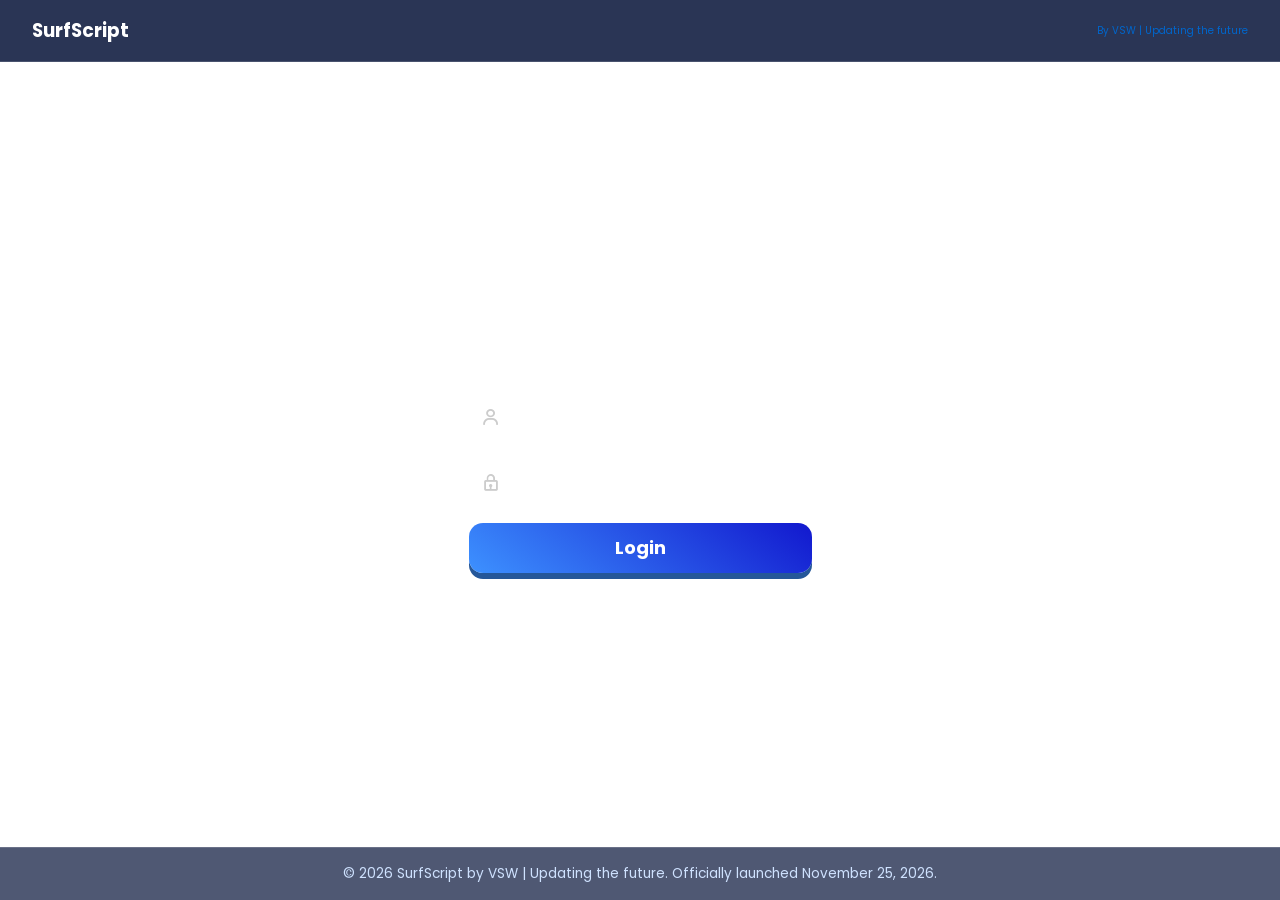
<file: index.html>
<!DOCTYPE html>
<html lang="en">
<head>
    <link href='https://unpkg.com/boxicons@2.1.4/css/boxicons.min.css' rel='stylesheet'>
    <link rel="preconnect" href="https://fonts.googleapis.com">
<link rel="preconnect" href="https://fonts.gstatic.com" crossorigin>
<link href="https://fonts.googleapis.com/css2?family=Poppins:ital,wght@0,100;0,200;0,300;0,400;0,500;0,600;0,700;0,800;0,900;1,100;1,200;1,300;1,400;1,500;1,600;1,700;1,800;1,900&display=swap" rel="stylesheet">
    <link rel="stylesheet" href="why.css">
    <meta charset="UTF-8">
    <meta name="viewport" content="width=device-width, initial-scale=1.0">
    <link rel="icon" type="image/png" href="https://cdn.pixabay.com/photo/2016/12/31/00/43/computer-1941945_1280.png">
    <title>SurfScript</title>
</head>
<body>
    <header>
    <h3>SurfScript</h3><span class="description">By VSW | Updating the future</span>
    </header>
    <div id="card" class="card">
    <form action="#"> 
    <h1>Login</h1>
    <p id="msg"></p>
    <div class="field">
        <i class="bx bx-user"></i>
        <input type="text" id="user" maxlength="20" placeholder=" ">
        <label>Username</label>
    </div>

    <div class="field">
        <i class="bx bx-lock"></i>
        <input type="password" id="pass" placeholder=" ">
        <label>Password (1234)</label>
    </div>
    <button class="Login-btn" type="button" onclick="login()">Login</button>
    </form>
    </div>
    <div id="home" style="display: none;">
     <h1>Welcome, <span id="display-user"></span>!</h1>
     <p class="idk">Welcome to the dashboard, <span id="display-user2"></span>!</p>
     <br>
     <p class="idk">We have some things we prepared for you, <span id="display-user3"></span>!<br>If you want more information, <a href="https://vsw-updating-the-future-about.ai.studio/">Click me!</a></p>
     <br>
     <p id="milestone"></p>
     <h3>Clicks: <span id="score">0</span></h3>
     <button class="cookie" onclick="Clicker()">&#127850;</button>
     <div class="upgrades">
     <button onclick="upgrade()">Upgrade - Cost: <span id="cost">20</span></button>
     <button onclick="buyAuto()">Auto Clicker - Cost: <span id="auto-cost">50</span></button>
     </div>
     <button onclick="GETout()" class="Logout-btn">Logout</button>
    </div>
    <footer>
  <p>&copy; 2026 SurfScript by VSW | Updating the future. Officially launched November 25, 2026.</p>
</footer>
    <script src="js.js"></script>
</body>
</html>
</file>
<file: why.css>
* {
    font-family: 'Poppins', sans-serif;
    margin: 0;
    padding: 0;
    box-sizing: border-box;
}
body {
   justify-content: center;
   flex-direction: column;
    align-items: center;
    display: flex;
    min-height: 100vh;
    background-image: url('https://images.unsplash.com/photo-1687197180710-b2b9484a3c5f?q=80&w=870&auto=format&fit=crop&ixlib=rb-4.1.0&ixid=NHwxMjA3fDA%3D');
    background-position: center;
    background-size: cover;
    background-repeat: no-repeat;
    color: white;
}
       /*Floating label*/
            .field input {
            width: 100%;
            padding: 12px;
            border: none;
            border-bottom: white;
            border-radius: 6px;
            font-size: 15px;
            outline: none;
        }
        .field label {
            position: absolute;
            left: 12px;
            top: 50%;
            transform: translateY(-50%);
            padding: 0 4px;
            color: white;
            pointer-events: none;
            transition: 0.2s ease;
        }
        .field input:focus {
            border-color: #0066cc;
        }
        .field input:focus + label,
        .field input:not(:placeholder-shown) + label {
            top: 0;
            font-size: 12px;
            color: white;
        }
        .field {
            position: relative;
            margin: 18px 0;
        }
.card {
    backdrop-filter: blur(10px);
    border-radius: 30px;
    display: block;
    margin: 150px;
    height: auto !important;
    min-height: unset !important;
    align-self: center;
    padding: 50px 40px;
    width: fit-content;
}
.card input {
    background: transparent;
    color: white;
}
h1 {
    text-align: center;
}
button {
  width: 100%;
  display: inline-flex;
  align-items: center;
  justify-content: center;
  gap: .5em;
  padding: 14px 28px;
  font-family: 'Poppins', sans-serif;
  font-size: 18px;
  font-weight: 700;
  line-height: 1.2;
  color: #ffffff;
  background: linear-gradient(38deg, #3d91ff 0%, #1218ce 100%);
  border: 0;
  border-radius: 14px;
  box-shadow: 0 6px 0 0 #255799;
  cursor: pointer;
  text-decoration: none;
  white-space: nowrap;
  -webkit-tap-highlight-color: transparent;
  transition: transform 120ms cubic-bezier(.2,.8,.2,1), box-shadow 120ms cubic-bezier(.2,.8,.2,1), filter 120ms cubic-bezier(.2,.8,.2,1);
}

button__icon {
  display: inline-block;
  transition: transform 120ms cubic-bezier(.2,.8,.2,1);
}

button:hover {
  transform: translateY(-1px);
  filter: brightness(1.05);
  box-shadow: 0 7px 0 0 #255799;
}

button:hover .c__icon {
  transform: translateX(3px);
}

button:active {
  transform: translateY(6px);
  box-shadow: 0 0 0 0 #255799;
  transition-duration: 60ms;
}

button:focus-visible {
  outline: 3px solid #22c55e;
  outline-offset: 3px;
}

@media (prefers-reduced-motion: reduce) {
  button,
  button__icon {
    transition: none;
    animation: none;
  }
}
#msg {
  text-align: center;
  color: red;
}
.card i {
  text-align: center;
}
.field {
  position: relative;
  margin: 18px 0;
}

.field i {
  position: absolute;
  left: 12px;
  top: 50%;
  transform: translateY(-50%);
  font-size: 20px;
  color: #ccc;
}

.field input {
  width: 100%;
  padding: 12px 12px 12px 38px;
  box-sizing: border-box;
}

.field label {
  left: 38px;
}
.idk {
  text-align: center;
}
#milestone {
  color: blue;
}
.upgrades {
  display: flex;
  gap: 20px;
  margin-bottom: 20px;
}
a {
  color: #3d91ff;
  text-decoration: none;
}
a:hover {
  text-decoration: underline;
}
h3, .cookie {
  text-align: center;
  user-select: none;
}
.cookie {
  display: block;
  margin: 15px auto;
  width: fit-content;
  border: none;
  background: none;
  font-size: 40px;
  cursor: pointer;
  box-shadow: none;
  padding: 0;
}
.cookie:hover {
  box-shadow: none;
  transform: scale(1.19);
}
.cookie:active {
  transform: scale(0.9);
}
#home {
   padding: 50px 30px;
   backdrop-filter: blur(10px);
   border-radius: 50px;
}
.description {
  text-align: center;
  font-size: 10px;
  color: #0066cc;
}
header {
  position: fixed;
  top: 0;
  left: 0;
  width: 100%;
  background: rgba(5, 18, 56, 0.85);
  backdrop-filter: blur(12px);
  padding: 1rem 2rem;
  display: flex;
  justify-content: space-between;
  align-items: center;
  border-bottom: 1px solid rgba(255, 255, 255, 0.15);
  z-index: 100;
}
footer {
  position: fixed;
  bottom: 0;
  left: 0;
  margin-top: auto;
  width: 100%;
  text-align: center;
  padding: 1rem;
  font-size: 0.85rem;
  color: #cfe2ff;
  background: rgba(5, 18, 56, 0.7);
  backdrop-filter: blur(10px);
  border-top: 1px solid rgba(255, 255, 255, 0.15);
}
.card, #home {
    width: fit-content;
    margin: auto;
    justify-content: center;
    flex-direction: column;
    align-items: center;
    display: flex;
    min-height: 100vh;
    margin-top: 100px;
    margin-bottom: 100px;
}
</file>
